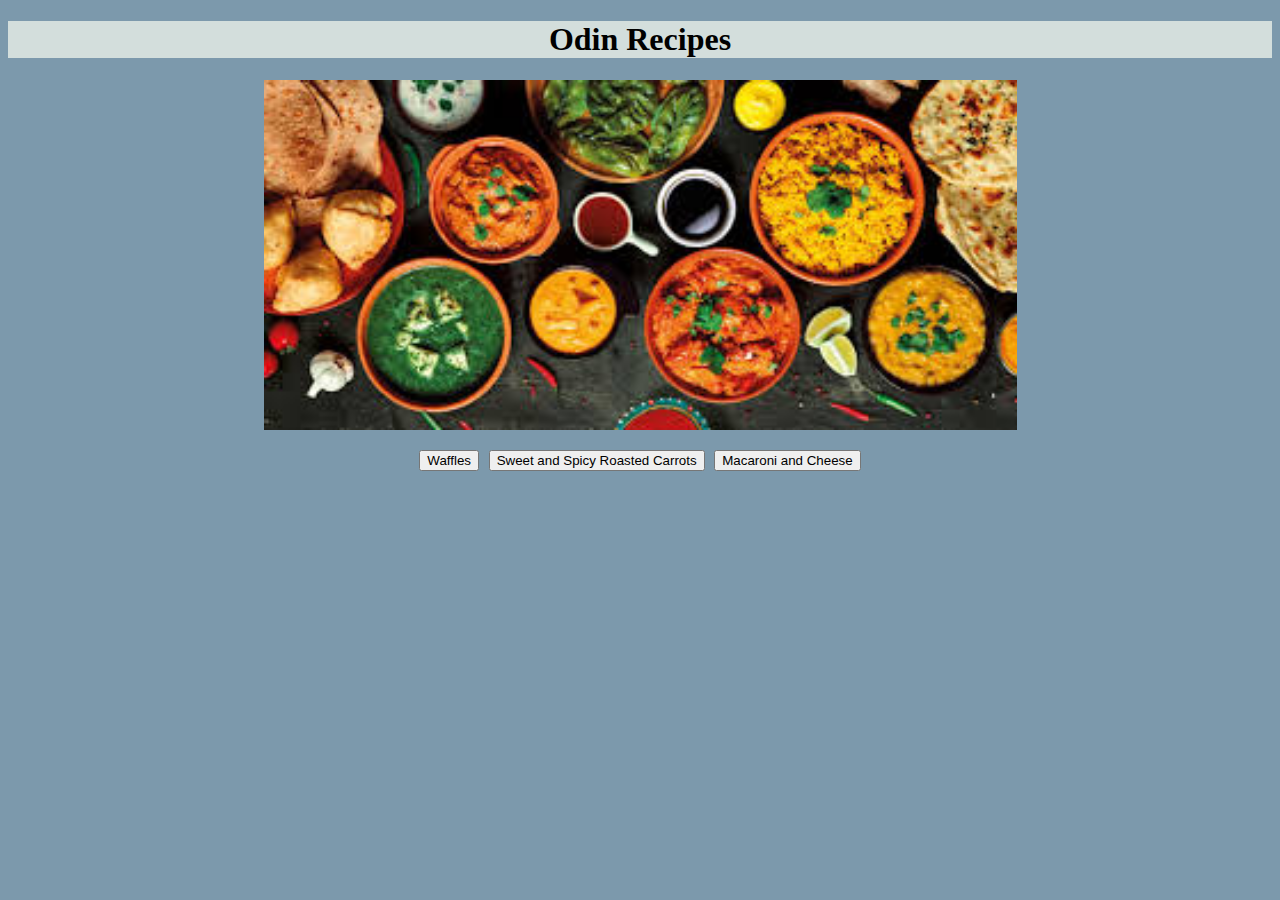
<file: index.html>
<!DOCTYPE html>
<html lang="en">

<head>
    <meta charset="UTF-8">
    <meta http-equiv="X-UA-Compatible" content="IE=edge">
    <meta name="viewport" content="width=device-width, initial-scale=1.0">
    <link rel="stylesheet" href="./style.css">
    <title>Odin recipes</title>
</head>

<body>
    <h1>Odin Recipes</h1>
    <img src="./img/food_recipes.jpg" alt="Table full of different kinds of dishes">
    <p>
        <a href="./recipes/waffle.html"><button>Waffles</button></a>
        <a href="./recipes/sweet-carrot.html"><button>Sweet and Spicy Roasted Carrots</button></a>
        <a href="./recipes/mac-and-cheese.html"><button>Macaroni and Cheese</button></a>
    </p>
</body>

</html>
</file>
<file: style.css>
html {
    background-color: #7C99AC;
}
h1 {
    background-color: #D3DEDC;
    text-align: center;
}
h3 {
    background-color: #FFEFEF;
    text-align: center;
}
p, li {
    font-family: 'Courier New', Courier, monospace;
    font-size: medium;
    text-align: center;
}
ul {
    list-style-type: none;
}
img {
    height: 350px;
    width: auto;
    margin-left: 20vw;
}
.recipe-img {
    margin-left: 35vw;
}
</file>
